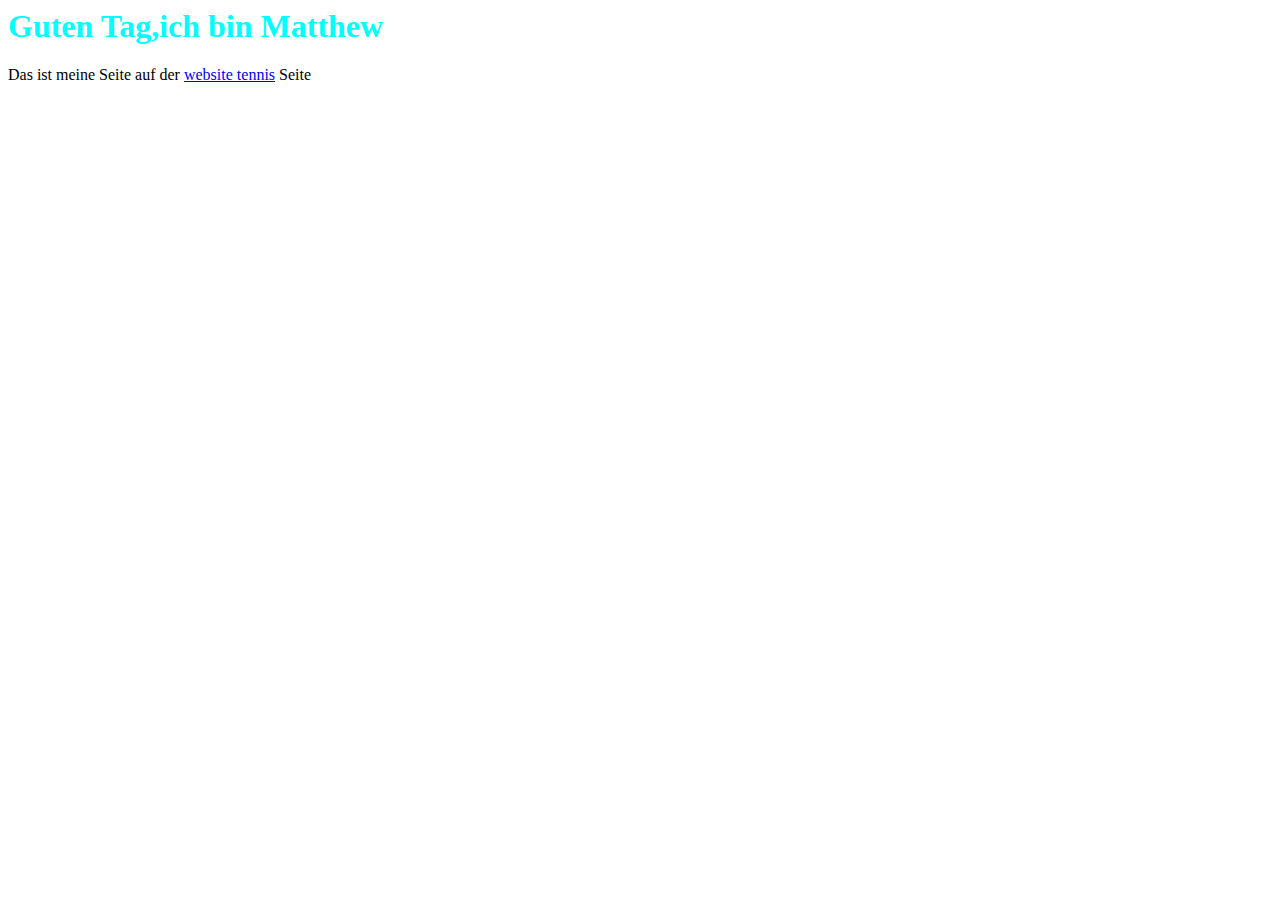
<file: profiles/aemsheika/index.html>
<!doctype>
<html>
<head>
<title>Matthew Wellsfry</title>
</head>
<body>
<h1 style="color:cyan;">Guten Tag,ich bin Matthew </h1>
<p>Das ist meine Seite auf der <a href="/">website tennis</a> Seite</p>
</body>
</html>
</file>
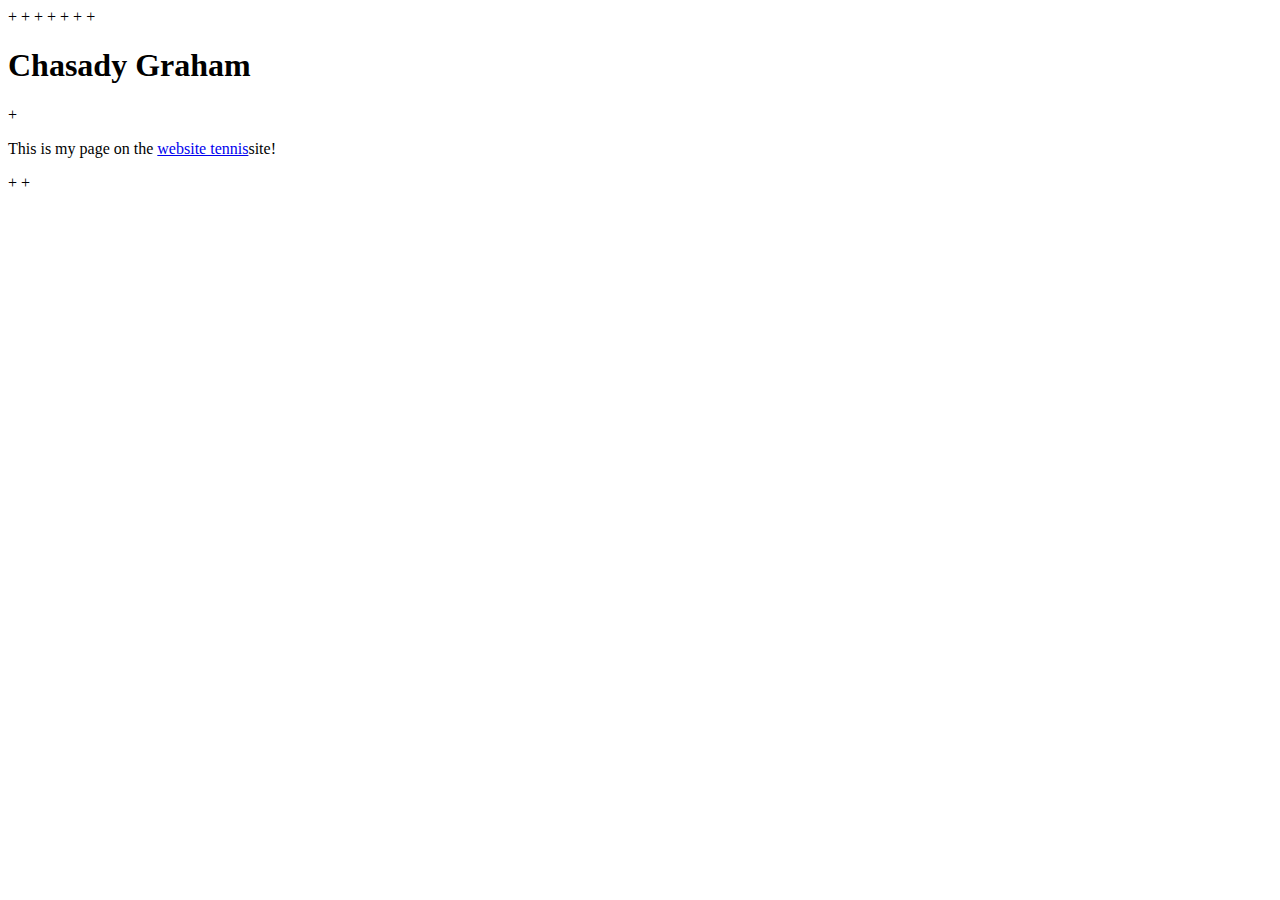
<file: profiles/chasadygraham/index.html>
+<!DOctype HTML>
 +<html>
 +  <head>
 +   <title> Chasady Graham</title>
 +  </head>
 +  <body>
 +    <h1>Chasady Graham</h1>
 +    <p>This is my page on the <a href="/">website tennis</a>site!</p>
 +  </body>
 +</html>
</file>
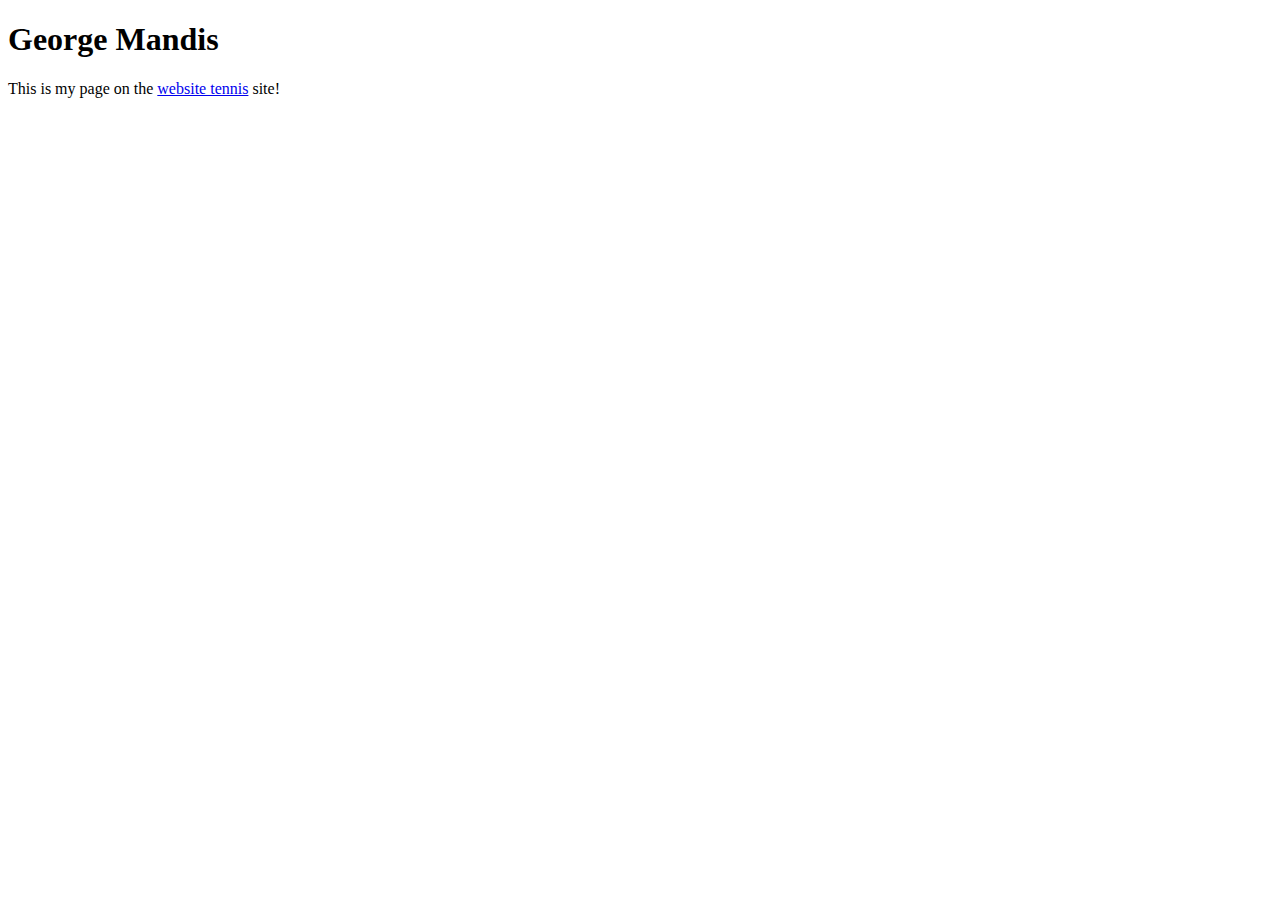
<file: profiles/georgemandis/index.html>
<!DOCTYPE HTML>
<html>
  <head>
    <title>George Mandis</title>
  </head>
  <body>
    <h1>George Mandis</h1>
    <p>This is my page on the <a href="/">website tennis</a> site!</p>
  </body>
</html>
</file>
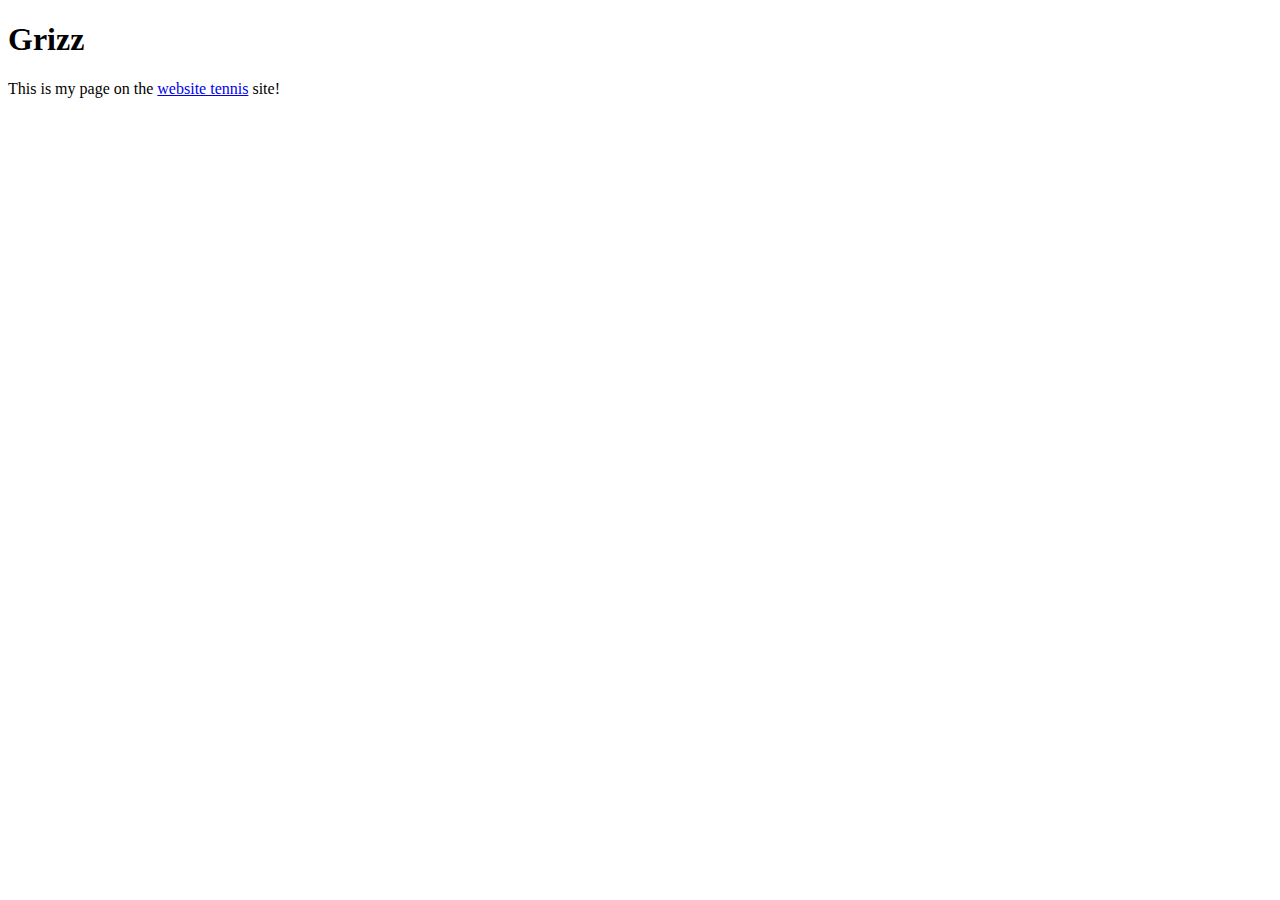
<file: grizzman1.html>
<!DOCTYPE HTML>
  <html>
    <head>
      <title>Grizz</title>
    </head>
    <body>
      <h1>Grizz</h1>
      <p>This is my page on the <a href="/">website tennis</a> site!</p>
   </body>
 </html>
</file>
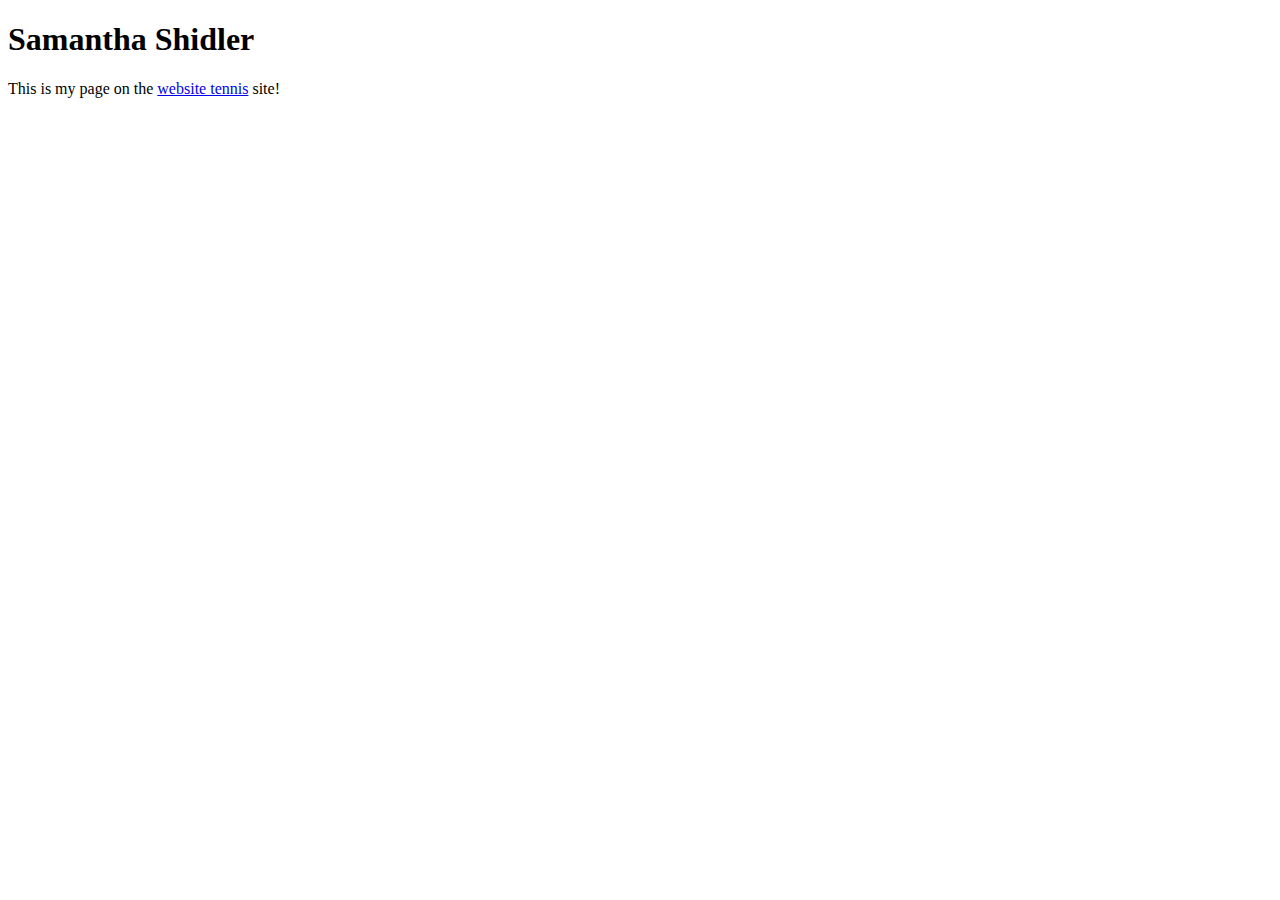
<file: sshidler.html>
<!DOCTYPE HTML>
<html>
  <head>
    <title> Samantha Shidler</title>
  </head>
  <body>
    <h1>Samantha Shidler</h1>
    <p>This is my page on the <a href="/">website tennis</a> site!</p>
  </body>
</html>
</file>
